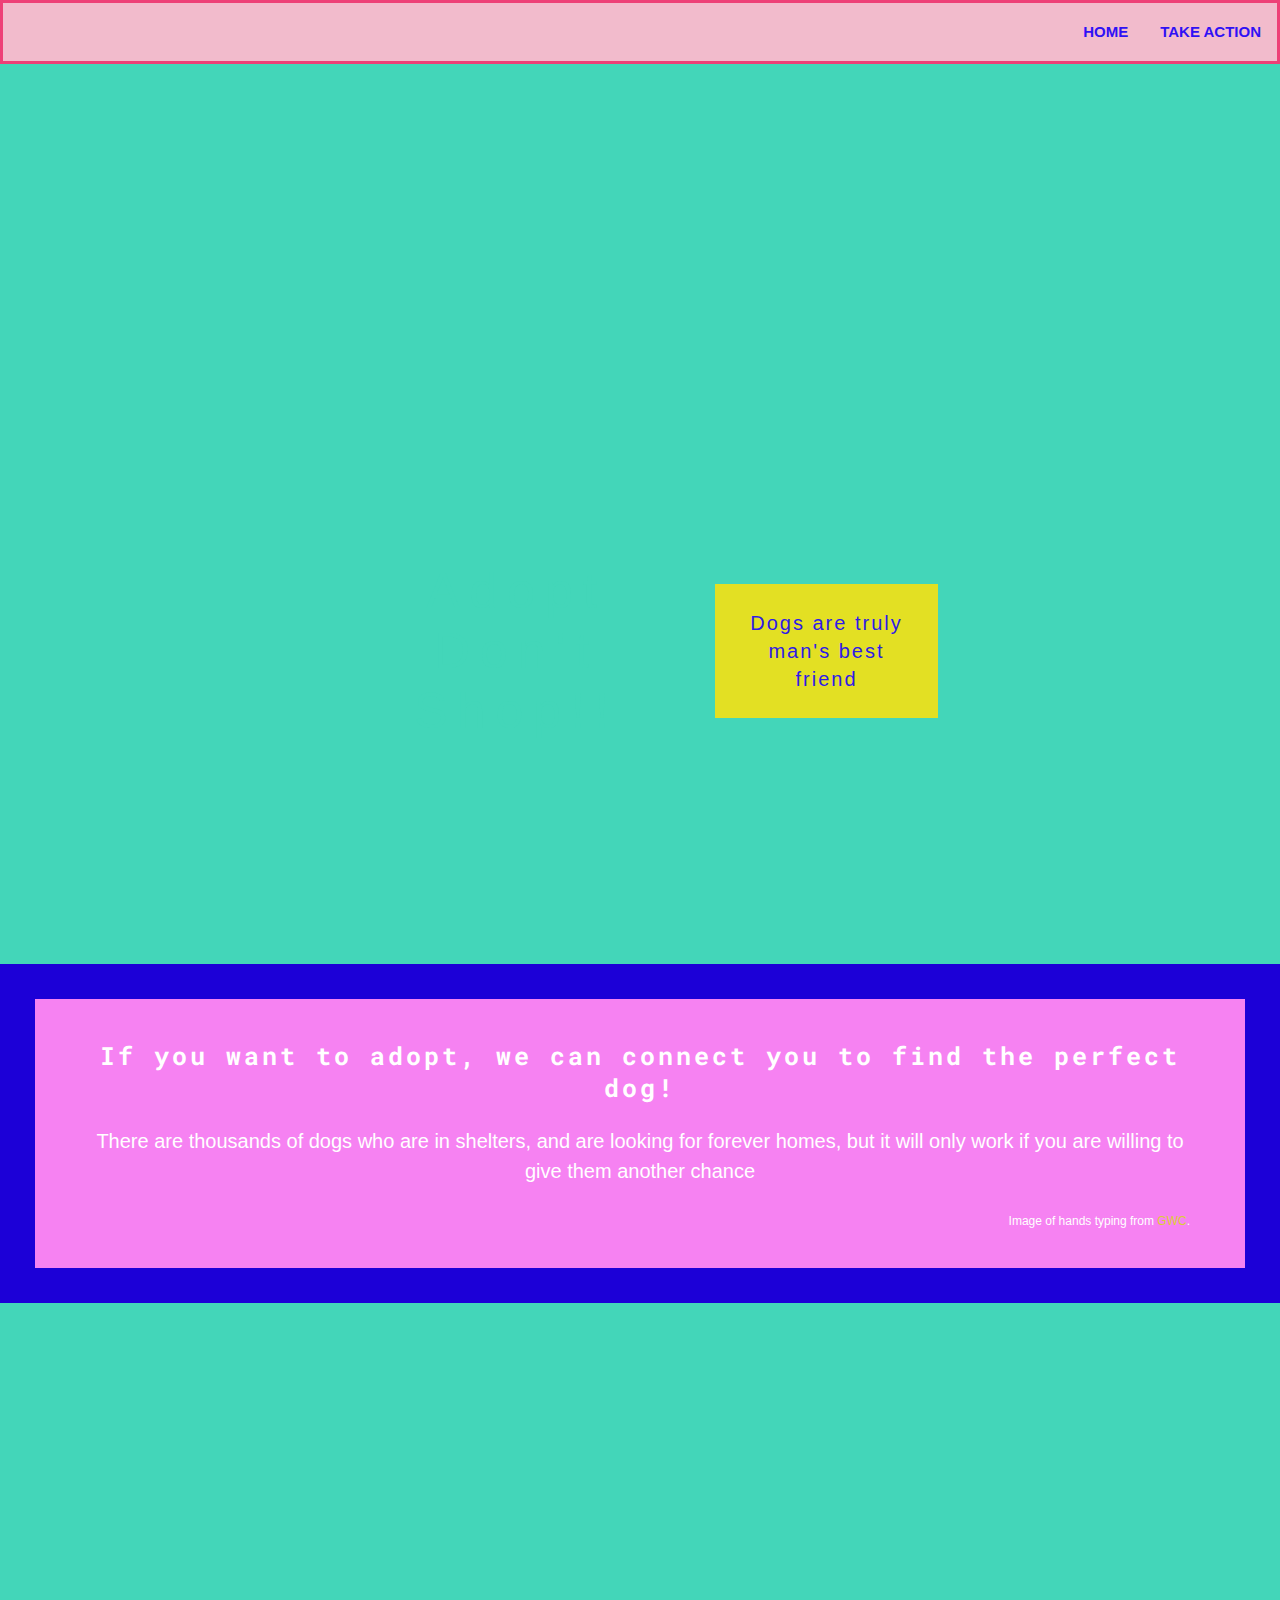
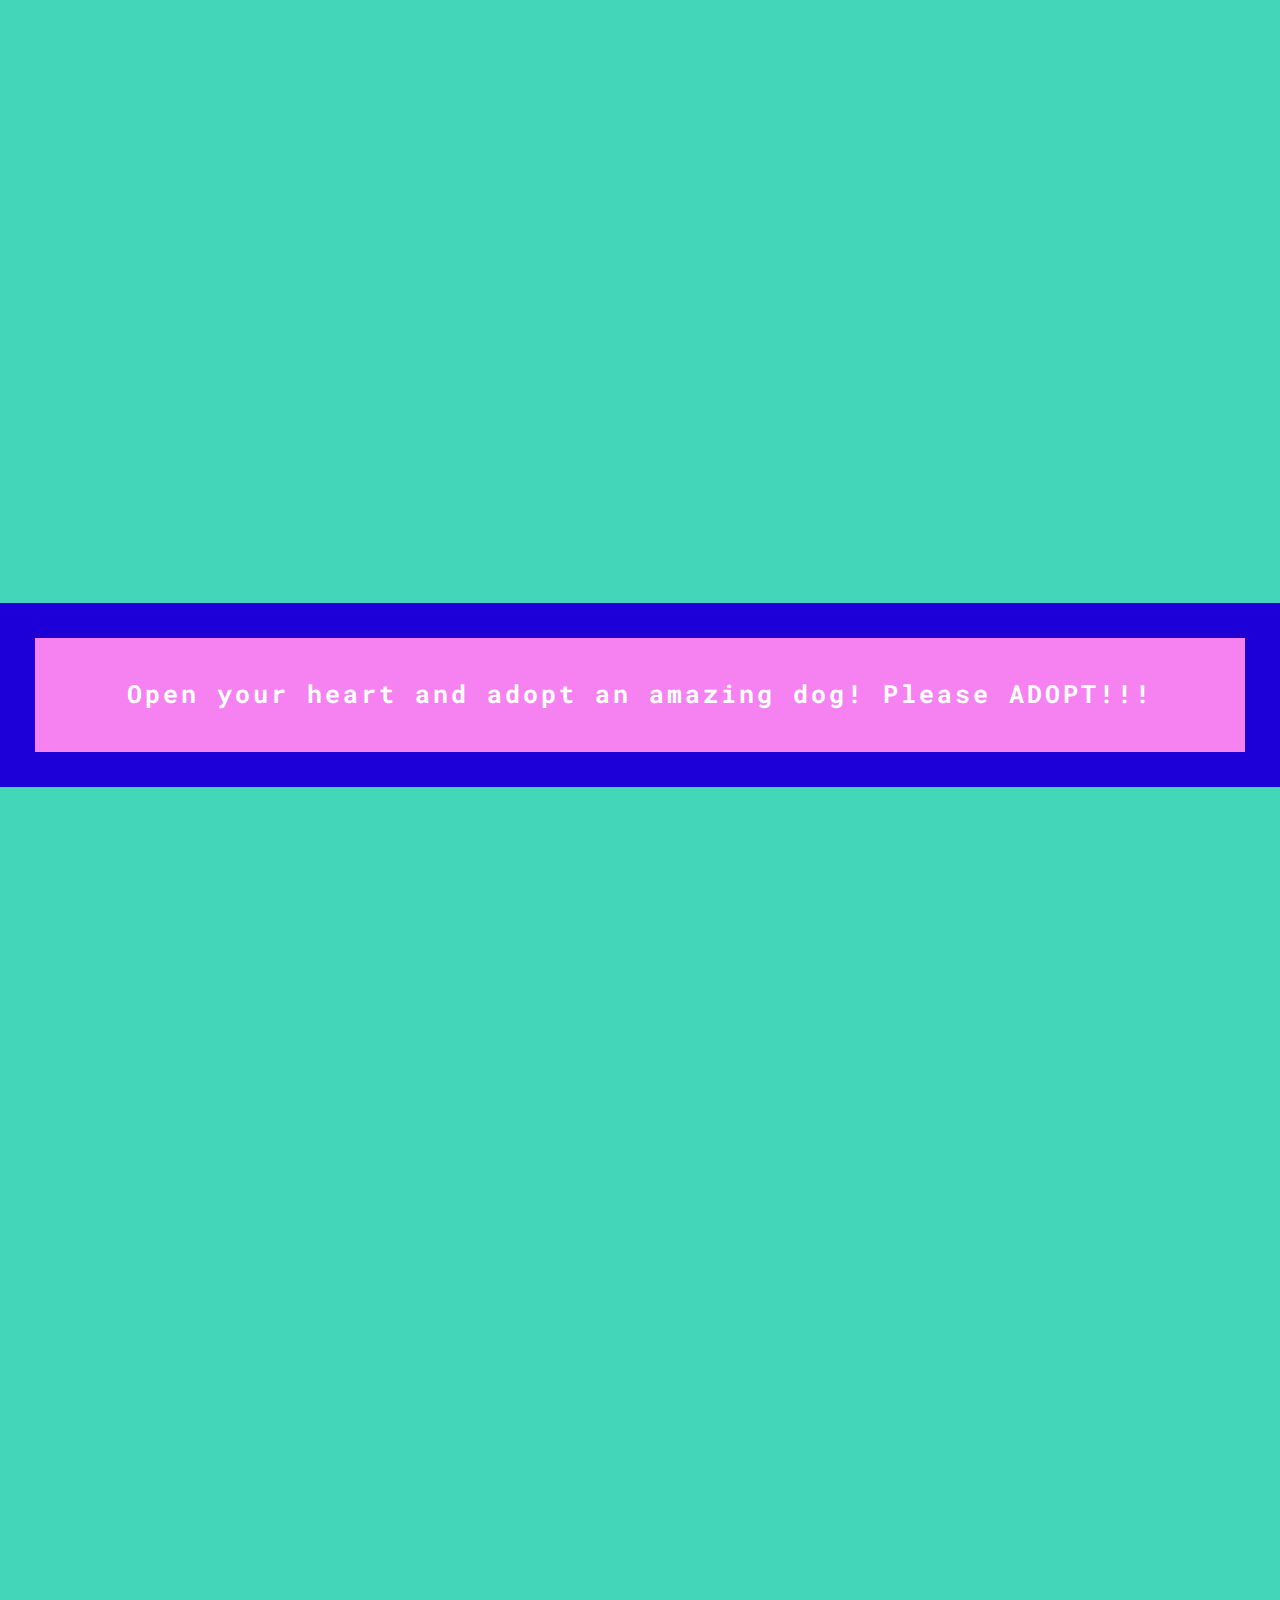
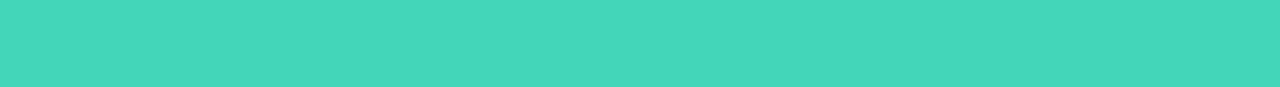
<file: index.html>
<!DOCTYPE html>
<html lang="en">
  <head>
    <title>Adopt Don't Shop</title>
    <meta charset="utf-8" />
    <meta http-equiv="X-UA-Compatible" content="IE=edge" />
    <meta name="viewport" content="width=device-width, initial-scale=1" />

    <!-- import the webpage's stylesheets -->
    <link rel="stylesheet" href="/style.css" />
    <link rel="stylesheet" href="/take-action.css" />

    <!-- import the webpage's javascript file -->
    <script src="/script.js" defer></script>

    <!-- Add your Google fonts here -->
    <link
      href="https://fonts.googleapis.com/css?family=Roboto+Mono&display=swap"
      rel="stylesheet"
    />
  </head>

  <body>
    <nav>
      <!-- Add the nav bar here-->
      <ul class="nav-bar">
        <li class="nav"><a href="take-action.html">Take Action</a></li>
        <li class="nav"><a href="index.html">Home</a></li>
      </ul>
    </nav>

    <!------------------------------->
    <!---------TOP SECTION----------->
    <!------------------------------->
    <!--Top section with title and description-->
    <div class="main-message">
      <div class="flex-container">
        <div class="heading-home">
          Adopt Don't Shop!!
        </div>
        <div class="intro-text">
          Dogs are truly man's best friend
        </div>
      </div>
    </div>

    <!------------------------------->
    <!----------SECTION 1------------>
    <!------------------------------->
    <!--Text section-->
    <div class="text-section">
      <h2>
        If you want to adopt, we can connect you to find the perfect dog!
      </h2>
      <p>
        There are thousands of dogs who are in shelters, and are looking for forever homes, but it will only work if you are willing to give them another chance
      </p>
      <p class="attributions">
        Image of hands typing from
        <a href="https://girlswhocode.com/">GWC</a>.
      </p>
    </div>

    <!--Image 1-->
    <div class="image-one"></div>
    
    

    <!------------------------------->
    <!----------SECTION 2------------>
    <!------------------------------->
    <!--Text section-->
    <div class="text-section">
      <h2>
        Open your heart and adopt an amazing dog!
        Please ADOPT!!!
      </h2>
      
      <p>
        <!-- I don't have any paragraph text here, but including the tag for this example!-->
      </p>
      
    </div>

    <!--Image 2-->
    <div class="image-two"></div>
    
  </body>
</html>
</file>
<file: style.css>
/************************************************/
/************* UNIVERSAL ELEMENTS ***************/
/************************************************/

/* TODO: Customize your font properties and background color for all elements inside the <body> and <html> tags */
body,
html {
  height: 100%;
  font-size: 20px; /* Change the font size*/
  font-family: "Courgette", sans-serif; /* Change the font */
  line-height: 1.5em; /* Change the line height size*/
  margin: 0em;
  color: white; /* Change the font color*/
  background-color: #1C00D7; /* Change the background color */
  box-sizing: border-box;
}

h1 {
  letter-spacing: 5px;
  font-size: 50px;
  /*TODO: Change the font-family property to your linked font*/
  font-family: "Courgette", sans-serif;
  color: #EEA7EA;
  text-align: center;
}

/*TODO: Change the font-family property to your linked font*/
h2 {
  letter-spacing: 3px;
  font-size: 25px;
  font-family: "Roboto Mono", sans-serif;
  color: #1C007;
  text-align: center;
  line-height: 1.3em;
}

p a {
  color: #DBD034;
  text-decoration: none;
}

/************************************************/
/*************** CSS FOR NAV BAR ****************/
/************************************************/

/* All of these TODOs are optional. You should change the styling based on your mockup */

/* TODO (optional): Change the background color and/or border style */

ul.nav-bar {
  /* Styling for the <ul class="nav-bar"> element */
  list-style-type: none;
  margin: 0;
  padding: 0;
  overflow: hidden;
  background-color: #F2BBCC;
  border-style: solid;
  border-color: #EE4077;
}

/* TODO (optional): Change the font size*/

li.nav {
  /* Styling for the <li class="nav"> element */
  float: right;
  font-size: 15px;
  color: black;
}

/* TODO (optional): Change the font color, decoration, and/or case */

li.nav a {
  /* Styling for the <a> elements in <li class="nav"> */
  display: block;
  color: #2F11F5;
  text-align: center;
  padding: 14px 16px;
  text-decoration: none;
  text-transform: uppercase;
  font-weight: bold;
}

/* TODO (optional): Change the background color and/or font color when the mouse hovers over an item */

li.nav a:hover {
  /* Styling for the <a> elements when the mouse is hovering in <li class="nav"> */
  background-color: #F8F6F7;
  color: #43d6b9ff;
}

/************************************************/
/*********** CSS FOR FLEXBOX HEADING ************/
/************************************************/

/* TODO: Add the CSS properties to the flexbox container for title and intro text */
.flex-container {
  display: flex; /* Set the flexbox display */
  flex-direction: row; /* Configure the flex items to row */
  /*flex-wrap: nowrap;         /* We don't need this anymore because it is moved to the media rules */
  justify-content: center; /* Justify the flex items to the center */
  align-items: center; /* Align the flex items to the center */
  padding: 10px;

  position: absolute;
  left: 10%;
  right: 10%;
  top: 50%;
}

/* TODO: Add the CSS properties to the flex item for the heading (the left box) */
.heading-home {
  padding: 4%;
  margin: 2%;
  color: #43d6b9ff;
  text-align: center;
  font-size: 50px;
  letter-spacing: 10px;
  line-height: 60px;

  /*Debugging Tip: Uncomment the line below to see the outline of the container*/
  /*border-style: dotted;*/
}

/* TODO: Add the CSS properties to the flex item for the intro text (the right box) */
.intro-text {
  background-color: #E3E023; /* Add your own background color */
  padding: 4%;
  margin: 2%;
  color: #2F1AE6; /* Add the color of your font */
  text-align: center; /* Center your text in the box */
  font-size: 20px; /* Add your font size*/
  letter-spacing: 2px; /* Adds space between letters */
  line-height: 1.4em; /* Adds space between lines */

  /*Debugging Tip: Uncomment the line below to see the outline of the container*/
  /*border-style: dotted;*/
}

/************************************************/
/*************** PARALLAX SCROLL ****************/
/************************************************/

/*-----------TEXT SCROLLING SECTIONS-----------*/

/* TODO (optional): Change the background color and/or text alignment */

.text-section {
  background-color: #F682F2;
  padding: 20px 45px;
  margin: 35px;
  text-align: center;
}

/*---------IMAGE STYLING + PARALLAX PROPERTY---------*/

/* TODO: Add the CSS selector for each image to the collective image rule set */
.main-message,
.image-one,
.image-two,
.image-three,
.image-four {
  position: relative;
  background-position: center;
  background-repeat: no-repeat;
  background-color: #43d6b9ff;
  background-size: cover;
  min-height: 100%; /*Adjust the gap between sections*/

  /*Creates the scrolling effect*/
  background-attachment: fixed;
}

.main-message {
  background-image: url("https://images.unsplash.com/photo-1575570453846-dee371509f36?ixlib=rb-1.2.1&ixid=eyJhcHBfaWQiOjEyMDd9&auto=format&fit=crop&w=675&q=80");
}

.image-one {
  background-image: url("https://images.unsplash.com/photo-1510771463146-e89e6e86560e?ixlib=rb-1.2.1&ixid=eyJhcHBfaWQiOjEyMDd9&auto=format&fit=crop&w=882&q=80");
}

.image-two {
  background-image: url("https://images.unsplash.com/photo-1530126483408-aa533e55bdb2?ixlib=rb-1.2.1&ixid=eyJhcHBfaWQiOjEyMDd9&auto=format&fit=crop&w=701&q=80");
}

.image-three {
  background-image: url("https://cdn.glitch.com/2c28e6b4-effc-4ae8-a743-98dc016a18bb%2Fgirl.jpg?v=1589139471577");
}

.image-four {
  background-image: url("https://cdn.glitch.com/7f78d253-fea0-481a-80a0-cfb106ae3b85%2Fsticker%2C375x360-bg%2Cffffff.jpg?v=1595951098434");
}

/*-----------IMAGE ATTRIBUTIONS (if required)-----------*/
.attributions {
  font-size: 12px;
  text-align: right;
  margin-right: 10px;
}
/* TODO: Add a breakpoint if the screen is 700px or less */
@media only screen and (max-width: 700px) {
  .main-message,
  .image-one,
  .image-two,
  .image-three,
  .image-four {
    background-attachment: scroll;
  }

  .flex-container {
    flex-wrap: wrap;
    top: 30%;
  }

  .heading-home {
    font-size: 35px;
    text-align: center;
    letter-spacing: 10px;
    line-height: 50px;
  }
  
  .intro-text{
    font-size: 20px;
  }
}

/* IF THE SCREEN IS ~~701 OR MORE~~ IMPLEMENT THESE RULES */
@media only screen and (min-width: 701px) {
  .flex-container {
    flex-wrap: wrap;
    left: 25%;
    right: 25%;
    top: 30%;
  }
}

/* IF THE SCREEN IS ~~1250 OR MORE~~ IMPLEMENT THESE RULES */
@media only screen and (min-width: 1250px) {
  h3 {
    font-size: 35px;
  }

  .main-message,
  .image-one,
  .image-two,
  .image-three,
  .image-four {
    background-attachment: fixed;
  }

  .main-message {
    height: 75%;
  }

  .textSection {
    margin: 1.5% 15%;
    font-size: 20px;
    line-height: 1.5em;
  }

  .flex-container {
    flex-wrap: nowrap;
    left: 25%;
    right: 25%;
    top: 50%;
  }
}
</file>
<file: take-action.css>
/******************************************************/
/************** CSS FOR TAKE-ACTION.HTML **************/
/******************************************************/

.page-header-action {
  width: 100%;
  position: absolute;
  text-transform: uppercase;
  background-color: #FCFDF9;
}

/******************************************************/
/***************** ACTION ITEM LIST *******************/
/******************************************************/

/* Flexbox container that holds all flex items */
.flex-container-action {
  display: flex;

  position: absolute;
  padding: 0.5em 0;
  align-items: center;

  left: 5%;
  right: 5%;

  margin: 5% 0;
  width: 90%;

  flex-direction: row;
  flex-wrap: nowrap;
  justify-content: center;
  align-items: start;
  /*border-style: dotted;*/ /*Uncomment to see the outline of the container*/
}

/* Left box under title; item in .flex-container */
.action-info-container {
  width: 100%;
  margin-right: 5%;
  margin-left: 0;
  margin-top: 5%;
  margin-bottom: 5%;
  padding-right: 35px;
  padding-left: 35px;
  padding-top: 0px;
  padding-bottom: 0px;
  font-size: 16px;
  flex-grow: 2;
  /*border-style: dotted;*/ /*Uncomment to see the outline of the container*/
}

.action-info-container img{
  width: 100%;
}

#script {
  color: #48D975;
}

/* Right box under title; item in .flex-container */
.action-list-container {
  width: 75%;
  padding: 35px;
  margin: 5%;
  flex-grow: 1;
  background-color: #0d9c90;
  /*border-style: dotted;*/ /*Uncomment to see the outline of the container*/
}

/* Holds all elements related to the action item list; inside the action-list-container */
#checklist {
  background-color: white;
  border-radius: 15px;
  padding-top: 5px;
  padding-bottom: 15px;
  border-style: solid;
  border-color: #43d6b9ff;
  /*border-style: dotted;*/ /*Uncomment to see the outline of the container*/
}


/* Header in the list container */
#checklist-header {
  text-align: center;
  color: #0D38D3;
  letter-spacing: 1px;
  /*border-style: dotted;*/ /*Uncomment to see the outline of the container*/
}

/* Intructions inside the list container */
#instructions {
  font: 14px "Roboto", sans-serif;
  text-align: center;
  font-style: italic;
  color: #0D38D3;
  /*border-style: dotted;*/ /*Uncomment to see the outline of the container*/
  
}

/* The div container for the unordered action item list */
#my-list {
  padding: 10px 0 0 0;
  margin: 0;
  font-size: 15pt;
}

/* Styling for individual action list items */
#my-list li {
  cursor: pointer;
  padding-top: 8px;
  padding-right: 30px;
  padding-bottom: 8px; 
  padding-left: 35px;
  position: relative;
  list-style-type: none;
  transition: 0.2s;
  width: 85%;
  color: black;
  /*border-style: dotted;*/ /*Uncomment to see the outline of the container*/
}

/* Styling for the check squares added at the beginning of each list item */
#my-list li::before {
  content: "";
  position: absolute;
  border-color: #43d6b9ff;
  border-style: solid;
  border-width: 2px;
  
  top: 15px;
  left: 13px;
  height: 10px;
  width: 10px;
}

/* Change background color when cursor hovers over list items */
#my-list li:hover {
  background: #f3f3f3;
  color: #0D38D3;
}

/* Change check square color when cursor hovers over */
#my-list li:hover::before {
  border-color: #0D38D3;
  border-style: solid;
}

/* When marked complete (i.e. clicked on) add strikethrough */
#my-list li.all-done {
  text-decoration: line-through;
}

/* Add a "checked" mark when clicked on */
#my-list li.all-done::before {
  content: "";
  position: absolute;
  border-color: #0D38D3;
  border-style: solid;
  border-width: 0 2px 2px 0;
  top: 5px;
  left: 16px;
  transform: rotate(45deg);
  height: 15px;
  width: 7px;
}


/******************************************************/
/** CHANGE TAKE-ACTION.HTML CSS BASED ON SCREEN SIZE **/
/******************************************************/

/* IF THE SCREEN IS ~~700 OR LESS~~ IMPLEMENT THESE RULES */

@media only screen and (max-width: 700px) {

  .flex-container-action {
    flex-wrap: wrap;
  }
}

/* IF THE SCREEN IS ~~701 OR MORE~~ IMPLEMENT THESE RULES */

@media only screen and (min-width: 701px) {
  
  .flex-container-action {
    flex-wrap: wrap;
  }

  .left-container {
    width: 50%;
    margin-right: 10%;
  }
}

/* IF THE SCREEN IS ~~1000 OR MORE~~ IMPLEMENT THESE RULES */
@media only screen and (min-width: 1000px) {

  .flex-container-action {
    flex-wrap: nowrap;
  }
}

/* IF THE SCREEN IS ~~1250 OR MORE~~ IMPLEMENT THESE RULES */
@media only screen and (min-width: 1250px) {
  
  .flex-container-action {
    flex-wrap: nowrap;
  }

  #list-container {
    background-color: white;
    border-radius: 15px;
    padding: 20px 20px 40px 40px;
  }

  .left-container {
    width: 50%;
    margin-right: 10%;
  }
}
</file>
